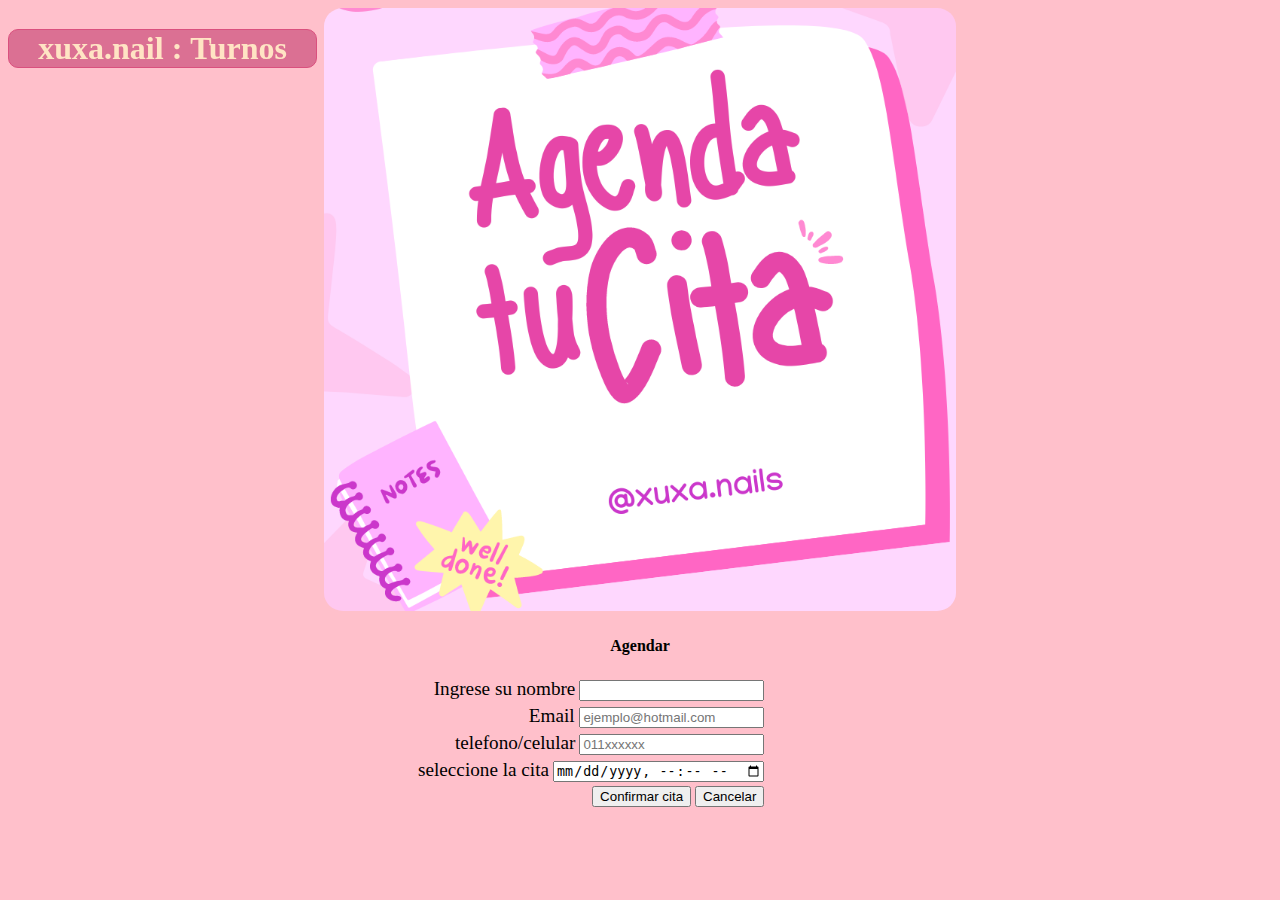
<file: cita.html>
<!DOCTYPE html>
<html lang="en">
<head>
    <meta charset="UTF-8">
    <meta http-equiv="X-UA-Compatible" content="IE=edge">
    <meta name="viewport" content="width=device-width, initial-scale=1.0">
    <link rel="stylesheet" href="citas.css">
    <title>turnos</title>
</head>
<body>
    <h1>xuxa.nail : <strong>Turnos</strong></h1>
    <div class="divContenedor">
    <div class="divImagen">
        <img src="./imagenes/cita.png" alt="">
    </div>
    </div>
    <h4><i class="agendar"></i>Agendar</h4>
    <form class="form" action="formulario">
        <div class="divContenedor2">
            
            <div class="divForm">
            <label for="guestname" class="NombreUsuario">Ingrese su nombre</label>
            <label for="">
                <input type="text">
            </label>
            </div>

            <div class="divForm">
                <label for="guestemail" class="NombreUsuario">Email </label>
                <label for="guestemail" class="field prepend-icon">
                <input type="email" name="guestemail" id="guestemail" class="gui-input" required="" placeholder="ejemplo@hotmail.com">
                <span class="field-icon"><i class="fa fa-envelope"></i></span>  
                </label>
            </div>
            
            <div class="divForm">
                <label for="telefonoCel" class="NombreUsuario">telefono/celular</label>
                <input type="text" name=""  class="inputTelefono" required="" placeholder="011xxxxxx">
                </label>
            </div>

            <div class="divForm">
            <div class="cita">
                <label for="checkin" class="NombreUsuario" >seleccione la cita</label>
                <label for="checkin" class="field prepend-icon" >
                <input type="datetime-local" id="checkin" name="checkin" class="gui-input" required="" placeholder="mm/dd/yyyy">  
                </label>
            </div>
            </div>

            <div class="divForm">
                <button type="submit" class="botonConfirmar">Confirmar cita</button>
                <button type="reset" class="botonCancelar">Cancelar</button>
            </div>
        </div>
    </form>
</body>
</html>
</file>
<file: citas.css>
body{
    background-color: pink;
}

h1{
    color: bisque;
    background-color: palevioletred;
    border: solid 1px rgb(218, 80, 126);
    width: 24%;
    text-align: center;
    border-radius: 10px;
    position: fixed;
}

h1:hover{
    color: aliceblue;
}

h4{
    width: 100%;
}

.formulario{
    text-align: center;
}

form{
    text-align: center;
    position: relative;
    width: 60%;
}

h4{
    text-align: center;
}

.divContenedor{
    text-align: center;
}


form{
    width: 100%;
}
div.divForm{
    text-align: right;
    justify-content: end;
}

.divForm{
    text-align: center;
}

img{
    width: 50%;
    border-radius: 3%;
}

.formulario{
    padding: 4%;
}

.formularioHijo {
    text-align: center;
    color: aliceblue;
    margin: auto;
    width: 280px;
    border: solid 2px white;
    background-color: rgb(248, 197, 134);
    border-radius: 3%;
}

.formularioHijo label{
    display: grid;
}

form ul li {
    list-style: none;
    border-radius: 2%;
}
li {
    padding: 10px;
    font-family: fantasy;
    font-size: x-large;
}

li label{
    text-align: center;
}

.divForm{
    text-align: center;
    padding: 2px;
}

.NombreUsuario{
    font-size: larger;
    justify-content: center;
}

.form{
    width: 60%;
    text-align: center;
}
</file>
